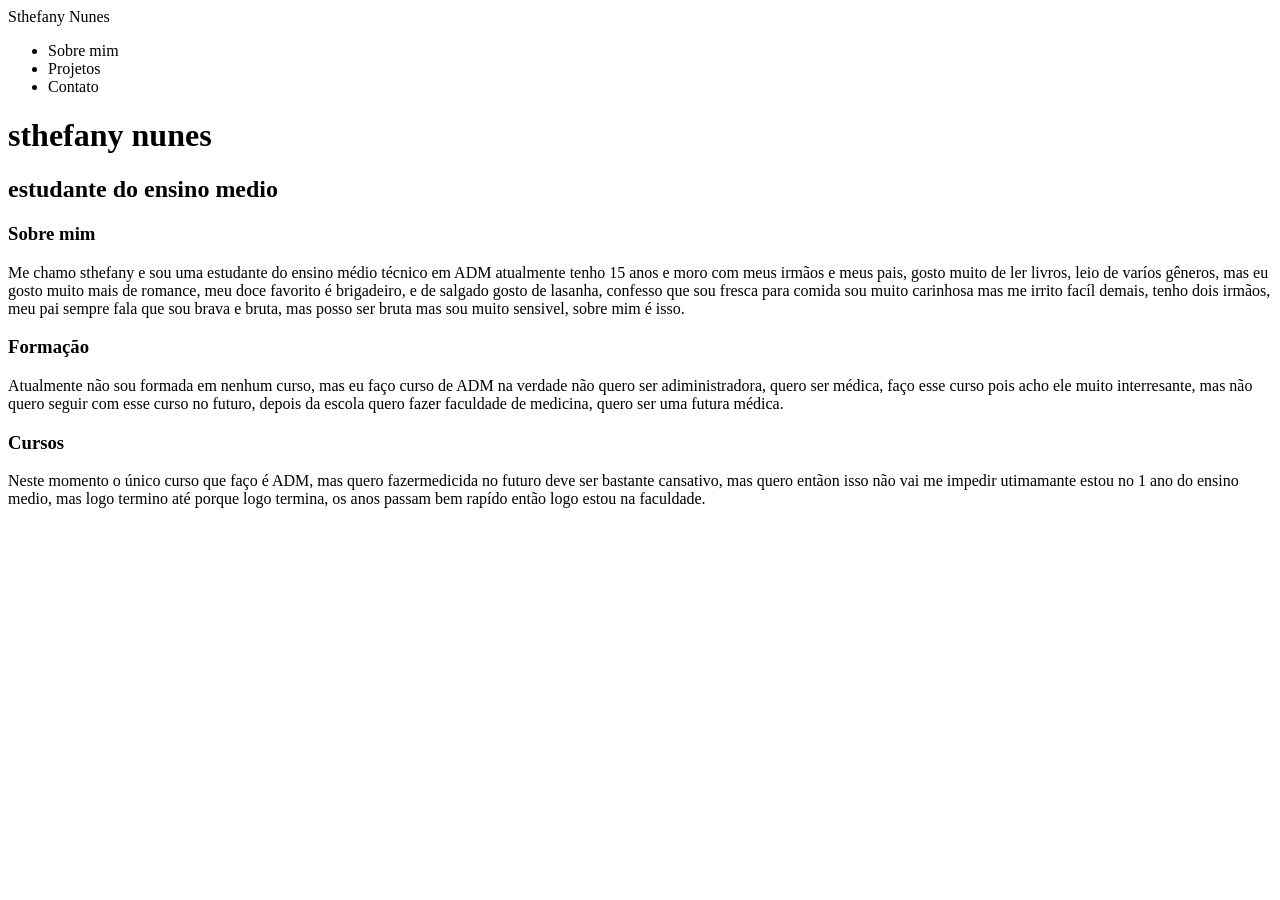
<file: index.html>
<!DOCTYPE html>
<HTML língua="em">

<cabeça>
    <meta conjunto de caracteres="UTF-8">
    <meta http-equiv="Compatível com X-UA"contente="IE=borda">
    <meta nome="janela de visualização"contente="largura=largura do dispositivo, escala inicial=1,0">
    <título>Sthefany Nunes</título>
    <link rel="folha de estilo"href="índice.css">
</cabeça>

<corpo>
    <divisão aula="recipiente">
        <navegação>
            <ul>
                <li>
                    <um href="índice.html">Sobre mim</um>
                </li>
                <li>
                    <um href="projeto.html">Projetos</um>
                </li>
                <li>
                    <um href="contato.html">Contato</um>
                </li>
            </ul>
        </navegação>

        <cabeçalho>
            <divisão aula="centro">
                <imagem fonte="./img/sthefany nunes"></imagem>
            </divisão>
            <h1>sthefany nunes</h1>
            <h2>estudante do ensino medio
            </h2>
        </cabeçalho>

        <principal>
            <seção>
                <h3>Sobre mim</h3>
                <p>
                    Me chamo sthefany e sou uma estudante do ensino médio técnico em ADM
                    atualmente tenho 15 anos e moro com meus irmãos e meus pais,
                    gosto muito de ler livros, leio de varíos gêneros,
                    mas eu gosto muito mais de romance, meu doce favorito é brigadeiro,
                    e de salgado gosto de lasanha, confesso que sou fresca para comida
                    sou muito carinhosa mas me irrito facíl demais,
                    tenho dois irmãos, meu pai sempre fala que sou brava e bruta,
                    mas posso ser bruta mas sou muito sensivel, sobre mim é isso.
                </p>
            </seção>
            <seção>
                <h3>Formação</h3>
                <p>
                    Atualmente não sou formada em nenhum curso, mas eu faço curso de ADM
                    na verdade não quero ser adiministradora, quero ser médica,
                    faço esse curso pois acho ele muito interresante,
                    mas não quero seguir com esse curso no futuro, depois da escola 
                    quero fazer faculdade de medicina, quero ser uma futura médica.
                </p>
            </seção>
            <seção>
                <h3>Cursos</h3>
                <p>
                    Neste momento o único curso que faço é ADM, mas quero fazermedicida no futuro
                    deve ser bastante cansativo, mas quero entãon isso não vai me impedir
                    utimamante estou no 1 ano do ensino medio, mas logo termino até porque logo termina,
                    os anos passam bem rapído então logo estou na faculdade.
                </p>
            </seção>
        </principal>

        

</corpo>

</HTML>
</file>
